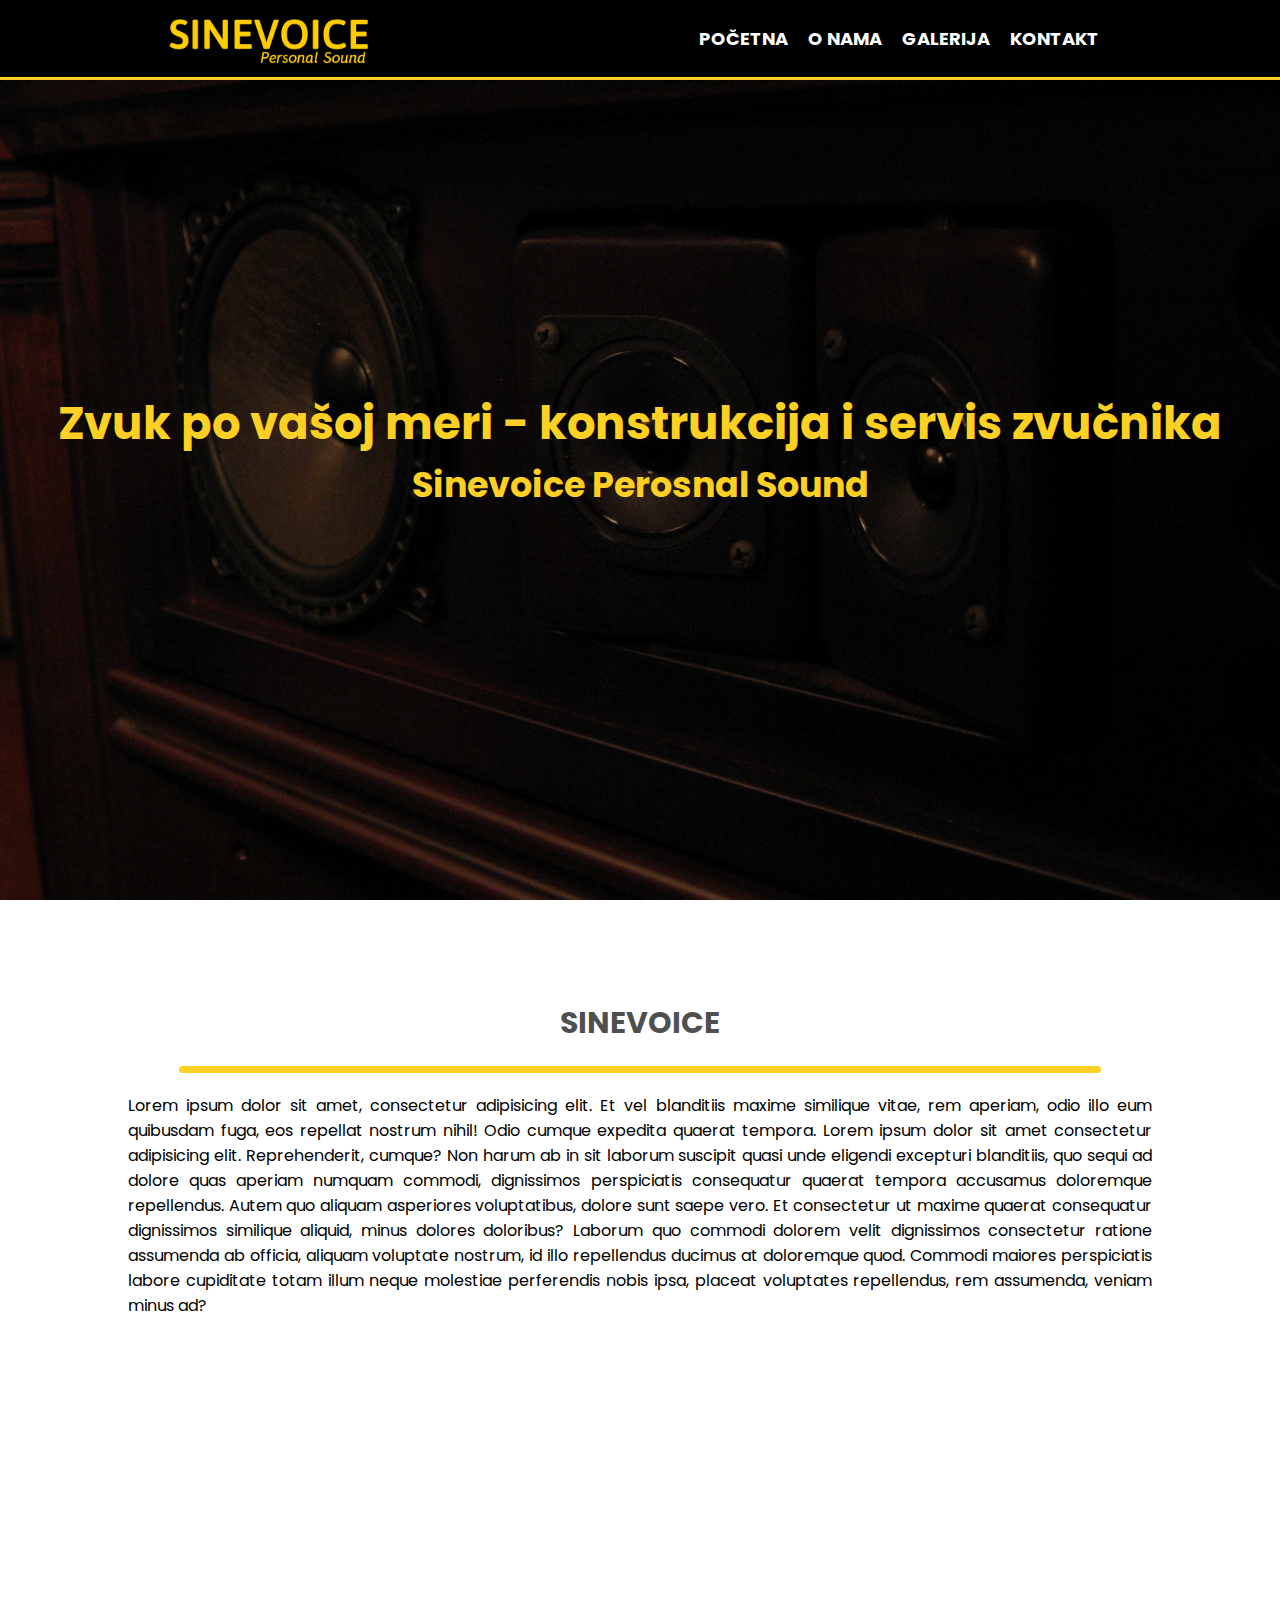
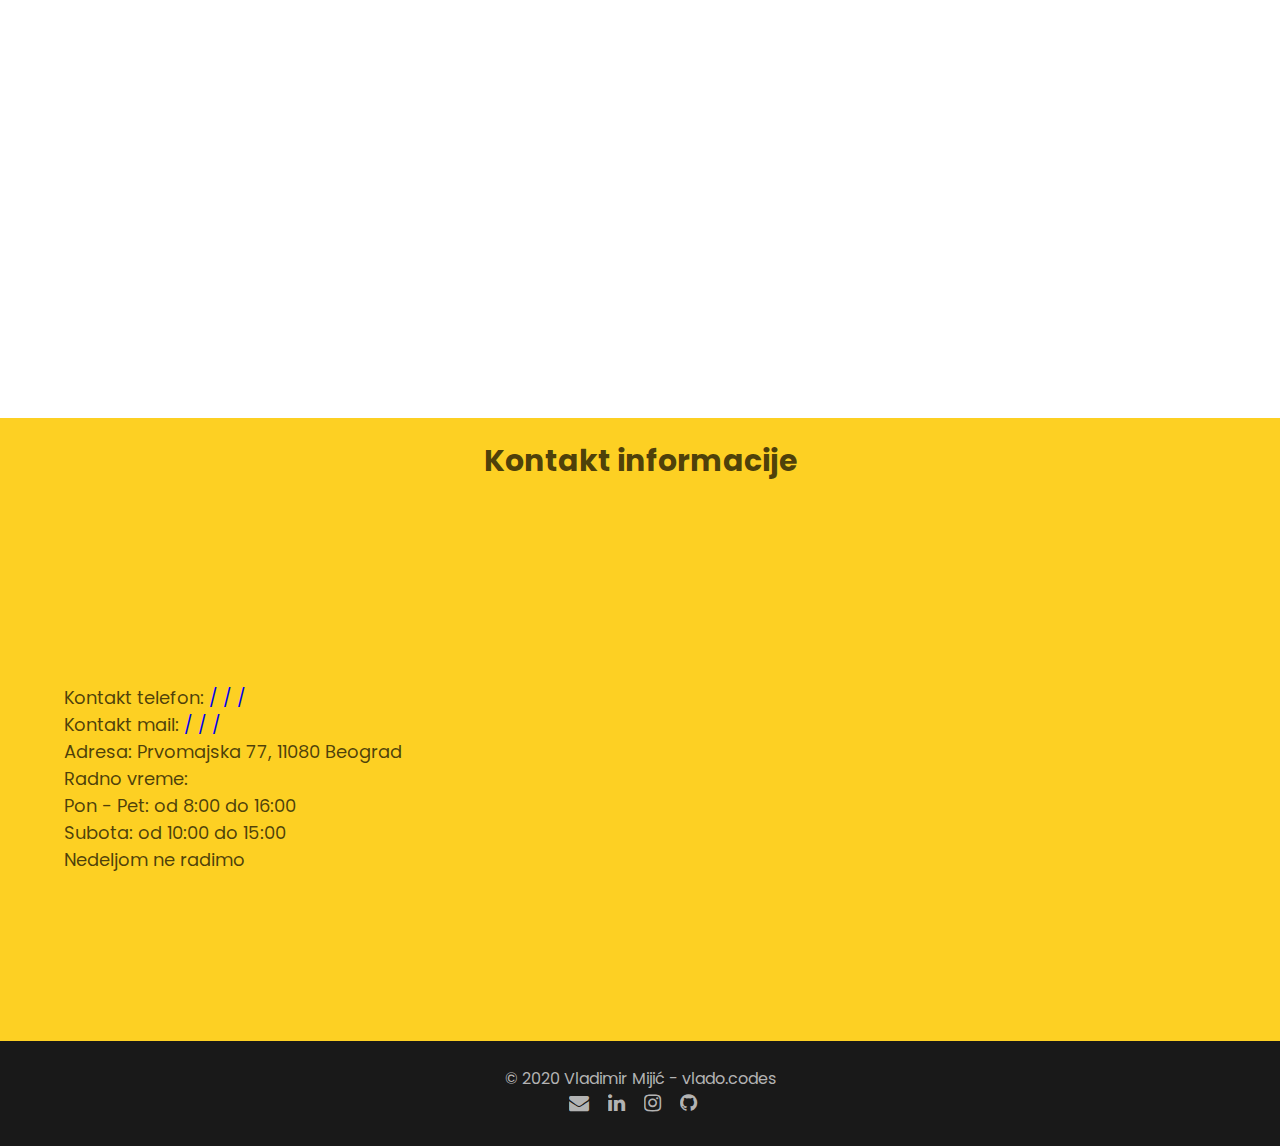
<file: index.html>
<!DOCTYPE html>
<html lang="sr">

<head>
    <!-- Meta data -->
    <meta charset="UTF-8">
    <meta name="viewport" content="width=device-width, initial-scale=1.0">
    <meta name="description" content="">
    <meta name="author" content="Vladimir Mijić">

    <!-- Title and logo -->
    <title>Zvučnici po Vašoj meri - Sinevoice Personal Sound</title>

    <!-- Custom Google Fonts and FA Icons -->
    <link href="https://stackpath.bootstrapcdn.com/font-awesome/4.7.0/css/font-awesome.min.css" rel="stylesheet"
        integrity="sha384-wvfXpqpZZVQGK6TAh5PVlGOfQNHSoD2xbE+QkPxCAFlNEevoEH3Sl0sibVcOQVnN" crossorigin="anonymous">

    <!-- Toggle menu -->
    <script src="https://code.jquery.com/jquery-3.5.0.js"></script>

    <!-- Style Sheet -->
    <link rel="stylesheet" href="css/style.css">
</head>

<body>
    <nav>
        <div class="logo">
            <a href="index.html"><img src="images/sinevoice-logotip.png" alt="Sinevoice Personal Sound logotip"></a>
        </div>
        <ul class="nav-links">
            <li><a href="#showcase">Početna</a></li>
            <li><a href="#about">O nama</a></li>
            <li><a href="gallery.html">Galerija</a></li>
            <li><a href="#contact">Kontakt</a></li>
        </ul>
        <div class="burger-button">
            <div class="line1"></div>
            <div class="line2"></div>
            <div class="line3"></div>
        </div>
    </nav>

    <section id="showcase">
        <div class="message">
            <div class="image"></div>
            <h1>Zvuk po vašoj meri - konstrukcija i servis zvučnika</h1>
            <h2>Sinevoice Perosnal Sound</h2>
        </div>
    </section>

    <section id="about">
        <div class="container">
            <h2>Sinevoice</h2>
            <div class="border"></div>
            <p>Lorem ipsum dolor sit amet, consectetur adipisicing elit. Et vel blanditiis maxime similique vitae, rem
                aperiam, odio illo eum quibusdam fuga, eos repellat nostrum nihil! Odio cumque expedita quaerat tempora.
                Lorem ipsum dolor sit amet consectetur adipisicing elit. Reprehenderit, cumque? Non harum ab in sit
                laborum suscipit quasi unde eligendi excepturi blanditiis, quo sequi ad dolore quas aperiam numquam
                commodi, dignissimos perspiciatis consequatur quaerat tempora accusamus doloremque repellendus. Autem
                quo aliquam asperiores voluptatibus, dolore sunt saepe vero. Et consectetur ut maxime quaerat
                consequatur dignissimos similique aliquid, minus dolores doloribus? Laborum quo commodi dolorem velit
                dignissimos consectetur ratione assumenda ab officia, aliquam voluptate nostrum, id illo repellendus
                ducimus at doloremque quod. Commodi maiores perspiciatis labore cupiditate totam illum neque molestiae
                perferendis nobis ipsa, placeat voluptates repellendus, rem assumenda, veniam minus ad?</p>
            <div class="sinevoice-movie">
                <iframe width="560" height="315" src="https://www.youtube.com/embed/MahQjU2zoiE" frameborder="0"
                    allow="accelerometer; autoplay; encrypted-media; gyroscope; picture-in-picture"
                    allowfullscreen></iframe>
            </div>
        </div>
    </section>

    <section id="contact">
        <div class="container">
            <h2>Kontakt informacije</h2>
            <div class="contact-one">
                <ul>
                    <li>Kontakt telefon: <a href="tel:+">/ / /</a></li>
                    <li>Kontakt mail: <a href="mailto:">/ / /</a></li>
                    <li>Adresa: Prvomajska 77, 11080 Beograd</li>
                    <li>Radno vreme:</li>
                    <li>Pon - Pet: od 8:00 do 16:00</li>
                    <li>Subota: od 10:00 do 15:00</li>
                    <li>Nedeljom ne radimo</li>
                </ul>
            </div>

            <div class="contact-two">
                <iframe
                    src="https://www.google.com/maps/embed?pb=!1m18!1m12!1m3!1d2829.007059870381!2d20.383604615536733!3d44.84178957909843!2m3!1f0!2f0!3f0!3m2!1i1024!2i768!4f13.1!3m3!1m2!1s0x475a65c121215f79%3A0x4bb8405886d8fdac!2sPrvomajska%2077%2C%20Beograd%2011080%2C%20Srbija!5e0!3m2!1sbs!2sba!4v1594014446697!5m2!1sbs!2sba"
                    width="600" height="450" frameborder="0" style="border:0;" allowfullscreen="" aria-hidden="false"
                    tabindex="0"></iframe>
            </div>
        </div>
    </section>

    <footer>
        <div class="footer">
            &copy; 2020 Vladimir Mijić - vlado.codes <br>
            <a href="mailto:vlada.work.and.business@gmail.com"><i class="fa fa-envelope" title="contact me via email"></i></a>

            <a href="https://www.linkedin.com/" target="_blank"><i class="fa fa-linkedin" title="contact me on linkedin"></i></a>

            <a href="https://www.instagram.com/vlado.codes/" target="_blank"><i class="fa fa-instagram"
                    title="instagram profile vlado.codes"></i></a>
            <a href="https://github.com/vladocodes" target="_blank"><i class="fa fa-github" title="visit my github profile"></i></a>
        </div>
    </footer>


    <script src="javascript/main.js"></script>
</body>
</html>
</file>
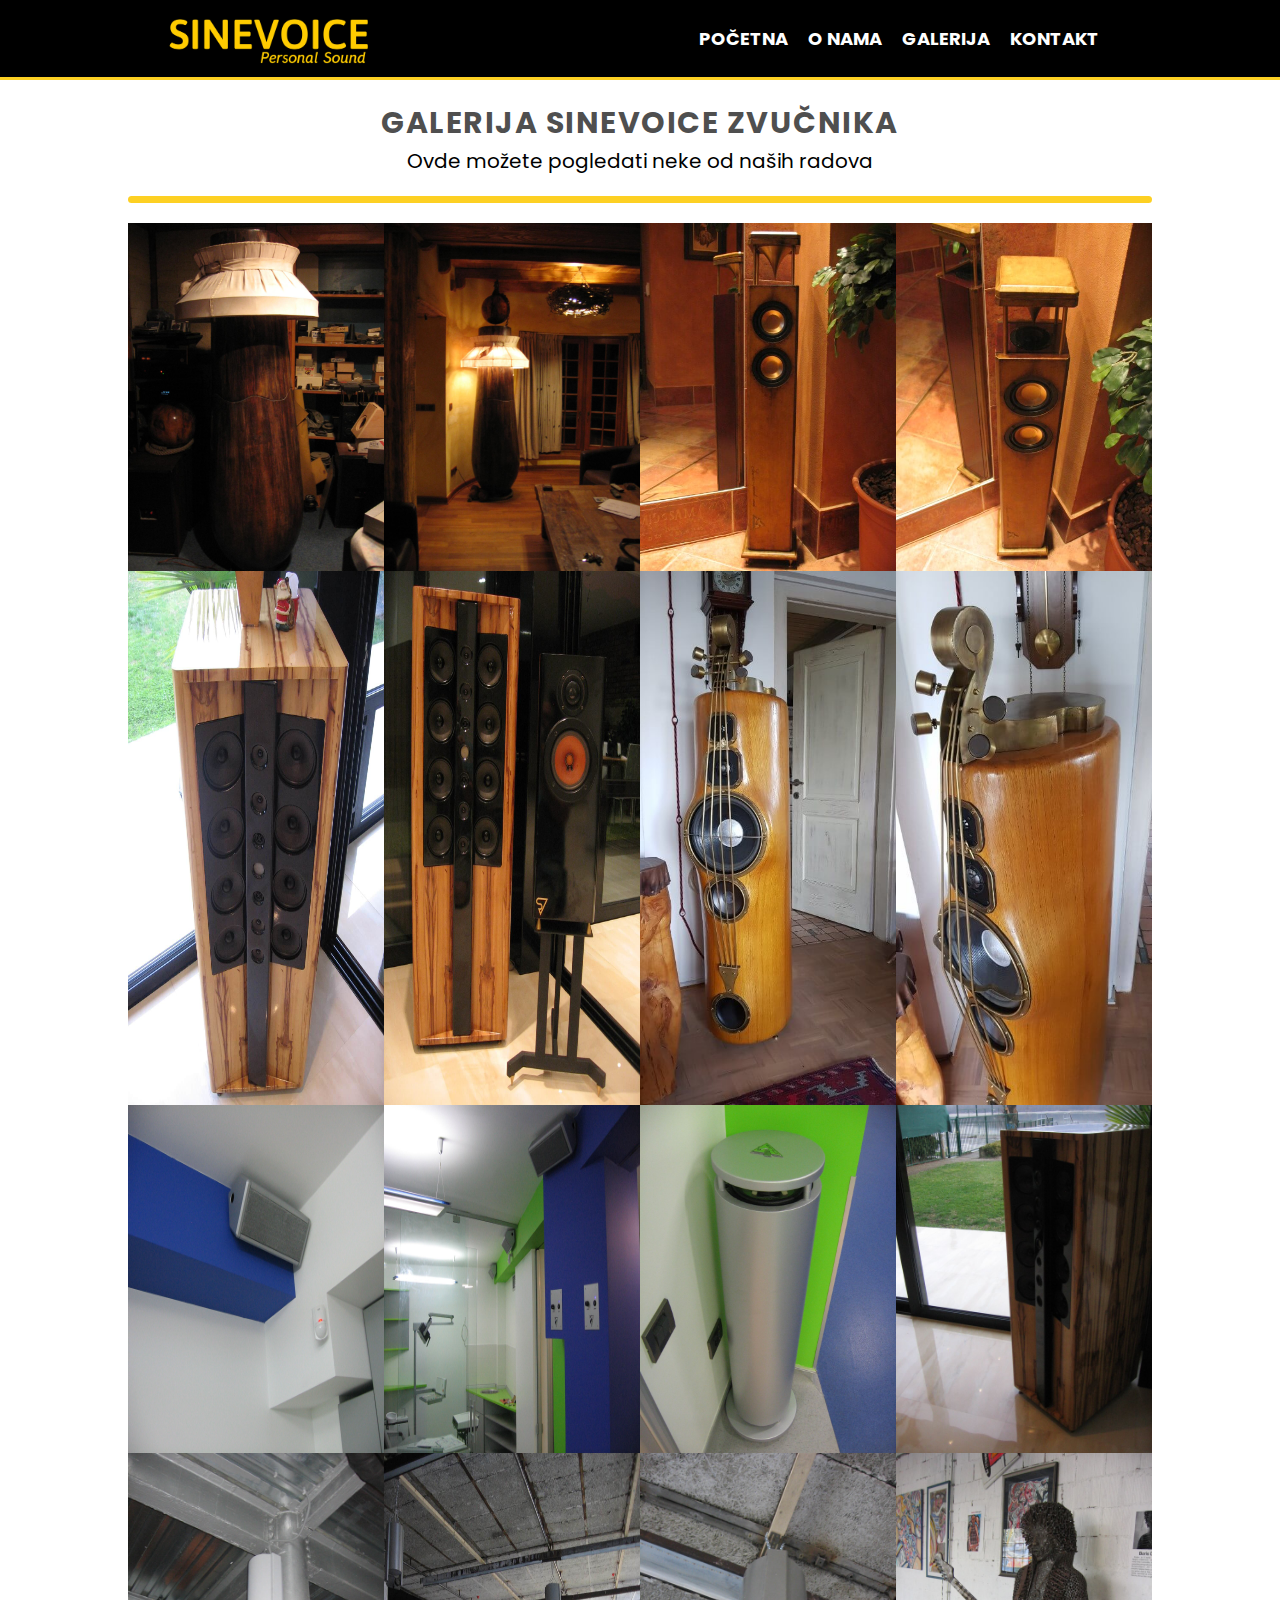
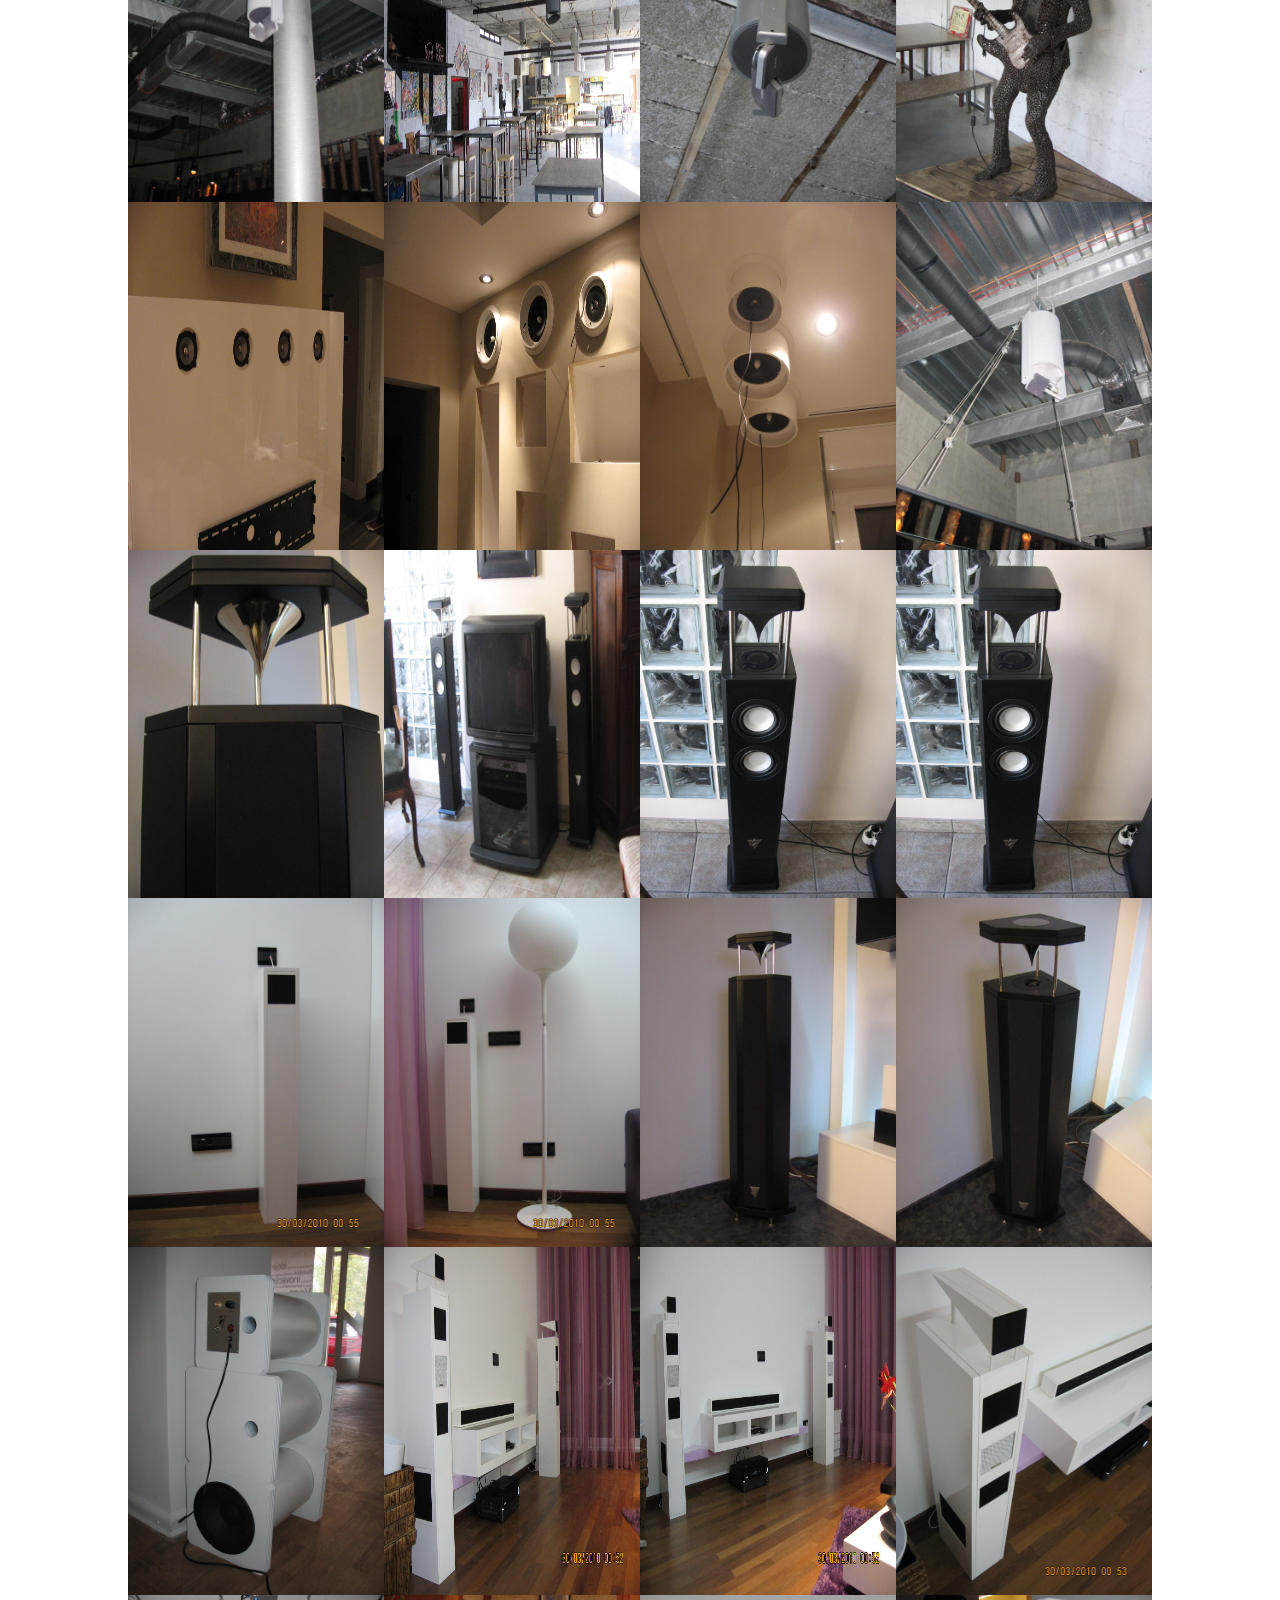
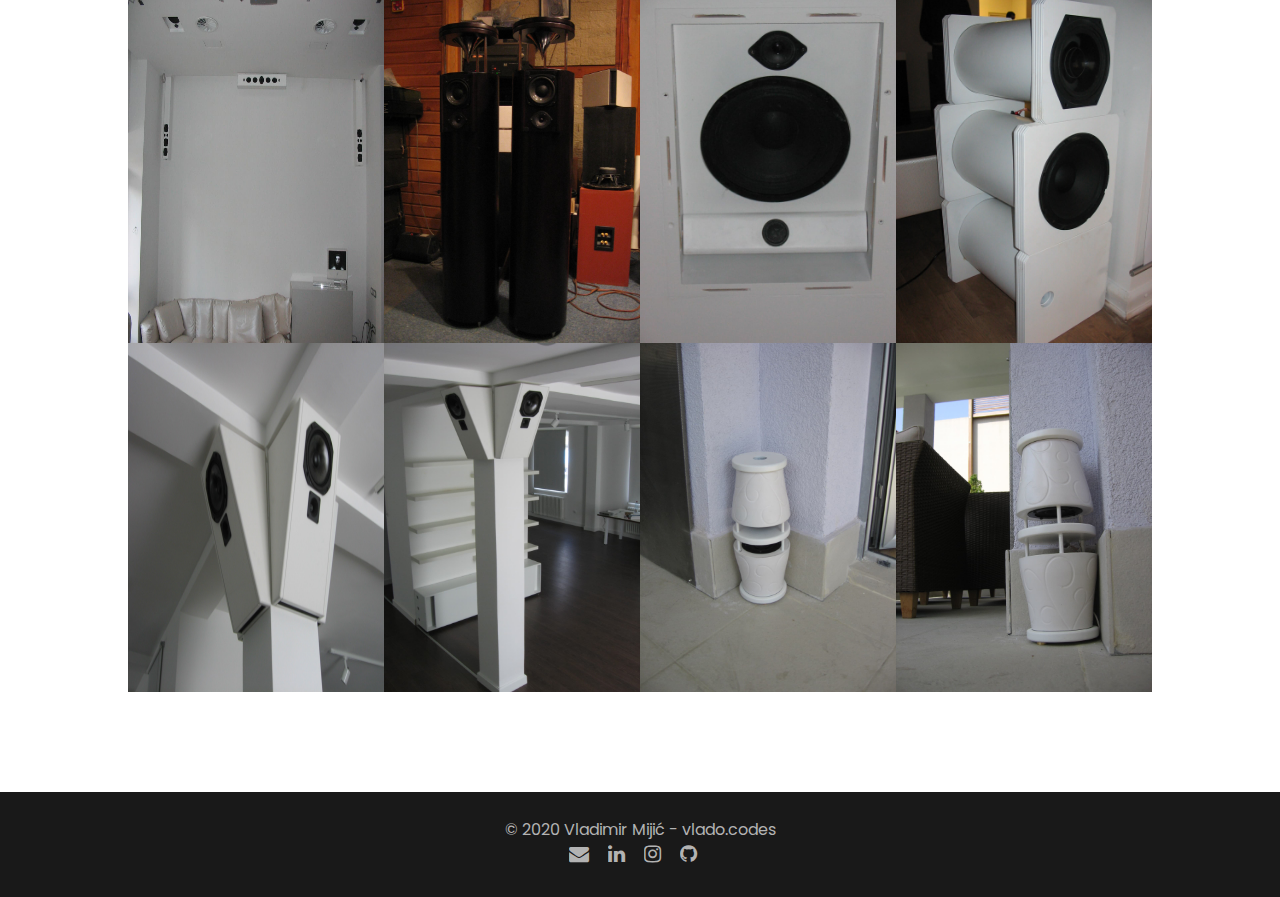
<file: gallery.html>
<!DOCTYPE html>
<html lang="sr">

<head>
    <!-- Meta data -->
    <meta charset="UTF-8">
    <meta name="viewport" content="width=device-width, initial-scale=1.0">
    <meta name="description" content="">
    <meta name="author" content="Vladimir Mijić">

    <!-- Title -->
    <title>Sinevoice Personal Sound - Galerija zvučnika</title>
    
    <!-- Custom Google Fonts and FA Icons -->
    <link href="https://stackpath.bootstrapcdn.com/font-awesome/4.7.0/css/font-awesome.min.css" rel="stylesheet"
        integrity="sha384-wvfXpqpZZVQGK6TAh5PVlGOfQNHSoD2xbE+QkPxCAFlNEevoEH3Sl0sibVcOQVnN" crossorigin="anonymous">

    <!-- Toggle menu -->
    <script src="https://code.jquery.com/jquery-3.5.0.js"></script>

    <!-- Custom Style Sheet -->
    <link rel="stylesheet" href="css/style.css">
</head>

<body>
    <nav>
        <div class="logo">
            <a href="index.html"><img src="images/sinevoice-logotip.png" alt="Sinevoice Personal Sound logotip"></a>
        </div>
        <ul class="nav-links">
            <li><a href="index.html">Početna</a></li>
            <li><a href="index.html#about">O nama</a></li>
            <li><a href="gallery.html">Galerija</a></li>
            <li><a href="index.html#contact">Kontakt</a></li>
        </ul>
        <div class="burger-button">
            <div class="line1"></div>
            <div class="line2"></div>
            <div class="line3"></div>
        </div>
    </nav>

    <section id="gallery">
        <div class="container">
            <div class="inner-width">
                <h1>Galerija Sinevoice zvučnika</h1>
                <p>Ovde možete pogledati neke od naših radova</p>
                <div class="border"></div>
                <div class="gallery">

                    <a href="./images/gallery/1.jpg" class="image">
                        <img src="./images/gallery/1.jpg" alt="">
                    </a>
                    <a href="./images/gallery/2.jpg" class="image">
                        <img src="./images/gallery/2.jpg" alt="">
                    </a>
                    <a href="./images/gallery/3.jpg" class="image">
                        <img src="./images/gallery/3.jpg" alt="">
                    </a>
                    <a href="./images/gallery/4.jpg" class="image">
                        <img src="./images/gallery/4.jpg" alt="">
                    </a>
                    <a href="./images/gallery/5.jpg" class="image">
                        <img src="./images/gallery/5.jpg" alt="">
                    </a>
                    <a href="./images/gallery/6.jpg" class="image">
                        <img src="./images/gallery/40.jpg" alt="">
                    </a>
                    <a href="./images/gallery/7.jpg" class="image">
                        <img src="./images/gallery/7.jpg" alt="">
                    </a>
                    <a href="./images/gallery/8.jpg" class="image">
                        <img src="./images/gallery/8.jpg" alt="">
                    </a>
                    <a href="./images/gallery/9.jpg" class="image">
                        <img src="./images/gallery/9.jpg" alt="">
                    </a>
                    <a href="./images/gallery/10.jpg" class="image">
                        <img src="./images/gallery/10.jpg" alt="">
                    </a>
                    <a href="./images/gallery/11.jpg" class="image">
                        <img src="./images/gallery/11.jpg" alt="">
                    </a>
                    <a href="./images/gallery/12.jpg" class="image">
                        <img src="./images/gallery/12.jpg" alt="">
                    </a>
                    <a href="./images/gallery/13.jpg" class="image">
                        <img src="./images/gallery/13.jpg" alt="">
                    </a>
                    <a href="./images/gallery/14.jpg" class="image">
                        <img src="./images/gallery/14.jpg" alt="">
                    </a>
                    <a href="./images/gallery/15.jpg" class="image">
                        <img src="./images/gallery/15.jpg" alt="">
                    </a>
                    <a href="./images/gallery/16.jpg" class="image">
                        <img src="./images/gallery/16.jpg" alt="">
                    </a>
                    <a href="./images/gallery/17.jpg" class="image">
                        <img src="./images/gallery/17.jpg" alt="">
                    </a>
                    <a href="./images/gallery/18.jpg" class="image">
                        <img src="./images/gallery/18.jpg" alt="">
                    </a>
                    <a href="./images/gallery/19.jpg" class="image">
                        <img src="./images/gallery/19.jpg" alt="">
                    </a>
                    <a href="./images/gallery/19.jpg" class="image">
                        <img src="./images/gallery/19.jpg" alt="">
                    </a>
                    <a href="./images/gallery/20.jpg" class="image">
                        <img src="./images/gallery/20.jpg" alt="">
                    </a>
                    <a href="./images/gallery/21.jpg" class="image">
                        <img src="./images/gallery/21.jpg" alt="">
                    </a>
                    <a href="./images/gallery/22.jpg" class="image">
                        <img src="./images/gallery/22.jpg" alt="">
                    </a>
                    <a href="./images/gallery/23.jpg" class="image">
                        <img src="./images/gallery/23.jpg" alt="">
                    </a>
                    <a href="./images/gallery/24.jpg" class="image">
                        <img src="./images/gallery/24.jpg" alt="">
                    </a>
                    <a href="./images/gallery/25.jpg" class="image">
                        <img src="./images/gallery/25.jpg" alt="">
                    </a>
                    <a href="./images/gallery/26.jpg" class="image">
                        <img src="./images/gallery/26.jpg" alt="">
                    </a>
                    <a href="./images/gallery/27.jpg" class="image">
                        <img src="./images/gallery/27.jpg" alt="">
                    </a>
                    <a href="./images/gallery/28.jpg" class="image">
                        <img src="./images/gallery/28.jpg" alt="">
                    </a>
                    <a href="./images/gallery/29.jpg" class="image">
                        <img src="./images/gallery/29.jpg" alt="">
                    </a>
                    <a href="./images/gallery/30.jpg" class="image">
                        <img src="./images/gallery/30.jpg" alt="">
                    </a>
                    <a href="./images/gallery/31.jpg" class="image">
                        <img src="./images/gallery/31.jpg" alt="">
                    </a>
                    <a href="./images/gallery/32.jpg" class="image">
                        <img src="./images/gallery/32.jpg" alt="">
                    </a>
                    <a href="./images/gallery/33.jpg" class="image">
                        <img src="./images/gallery/33.jpg" alt="">
                    </a>
                    <a href="./images/gallery/34.jpg" class="image">
                        <img src="./images/gallery/34.jpg" alt="">
                    </a>
                    <a href="./images/gallery/35.jpg" class="image">
                        <img src="./images/gallery/35.jpg" alt="">
                    </a>
                    <a href="./images/gallery/36.jpg" class="image">
                        <img src="./images/gallery/36.jpg" alt="">
                    </a>
                    <a href="./images/gallery/37.jpg" class="image">
                        <img src="./images/gallery/37.jpg" alt="">
                    </a>
                    <a href="./images/gallery/38.jpg" class="image">
                        <img src="./images/gallery/38.jpg" alt="">
                    </a>
                    <a href="./images/gallery/39.jpg" class="image">
                        <img src="./images/gallery/39.jpg" alt="">
                    </a>
                </div>
            </div>
        </div>
    </section>

    <footer>
        <div class="footer">
            &copy; 2020 Vladimir Mijić - vlado.codes <br>
            <a href="mailto:vlada.work.and.business@gmail.com"><i class="fa fa-envelope" title="contact me via email"></i></a>

            <a href="https://www.linkedin.com/" target="_blank"><i class="fa fa-linkedin" title="contact me on linkedin"></i></a>

            <a href="https://www.instagram.com/vlado.codes/" target="_blank"><i class="fa fa-instagram"
                    title="instagram profile vlado.codes"></i></a>
            <a href="https://github.com/vladocodes" target="_blank"><i class="fa fa-github" title="visit my github profile"></i></a>
        </div>
    </footer>

    <script src="javascript/main.js"></script>
</body>
</html>
</file>
<file: css/style.css>
/* FONTS */
@import url('https://fonts.googleapis.com/css2?family=Poppins:wght@400;500;700&display=swap');

* {
  margin: 0;
  padding: 0;
  overflow-x: hidden; 
  list-style: none;
  text-decoration: none;
  box-sizing: border-box;
  scroll-behavior: smooth;
  font-family: "Poppins", sans-serif;
}
:root {
  --fw-normal: 400;
  --fw-bold: 700;

  --clr-white: #ffffff;
  --clr-yellow: #FDD023;
  --clr-black: #000000;
}
html {
  scrollbar-color: var(--clr-yellow) var(--clr-black);
  scrollbar-width: thin; 
}
::-webkit-scrollbar {
  background: var(--clr-black);
  width: 10px;
}
::-webkit-scrollbar-thumb {
  background: var(--clr-yellow);
  border-radius: 100vw;
}

nav {
  display: flex;
  position: fixed;
  width: 100%;
  top: 0;
  min-width: 8vh;
  z-index: 9999;
  justify-content: space-around;
  align-items: center;
  background-color: var(--clr-black);
  border-bottom: var(--clr-yellow) 3px solid;
}
nav .logo img { 
  height: 70px;
  cursor: pointer;
}
.nav-links {
  display: flex;
  justify-content: space-around;
}
.nav-links a {
  margin-right: 20px;
  font-weight: var(--fw-bold);
  font-size: 18px;
  text-transform: uppercase;
  color: var(--clr-white);
}
.nav-links a:hover {
  color: var(--clr-yellow);
}
.burger-button {
  display: none;
}
.burger-button div {
  width: 25px;
  height: 3px;
  margin: 5px;
  background-color: var(--clr-yellow);
  transition: all 0.3s ease;
}

@media screen and (max-width: 768px) {
  .burger-button {
    display: block;
    cursor: pointer;
  }
  .nav-links {
    display: flex;
    position: fixed;
    right: 0px;
    top: 6vh;
    width: 50%;
    height: 100vh;
    background-color: rgba(0, 0, 0, 0.9);
    flex-direction: column;
    align-items: center;
    transform: translateX(100%);
    transition: transform 0.5s ease-in;
  }
  .nav-links li {
    opacity: 0;
  }
  .nav-active {
    transform: translateX(0%);
  }

  @keyframes navLinkFade {
    from {
      opacity: 0;
      transform: translateX(50px);
    }
    to {
      opacity: 1;
      transform: translateX(0);
    }
  }
  .toggle .line1 {
    transform: rotate(-45deg) translate(-5px, 6px);
  }
  .toggle .line2 {
    opacity: 0;
  }
  .toggle .line3 {
    transform: rotate(45deg) translate(-5px, -6px);
  }
}

.container {
  width: 90%;
  margin: auto;
}
#showcase {
  height: 100vh;
  box-shadow: inset 0 0 0 1000px rgba(0, 0, 0, .3);
}
#showcase .message {
  color: var(--clr-yellow);
  text-align: center;
  position: absolute;
  top: 50%;
  left: 50%;
  margin-right: -50%;
  transform: translate(-50%, -50%);
}
#showcase h1 {
  font-size: 45px;
}
#showcase h2 {
  font-size: 35px;
  font-weight: var(--fw-bold);
}
#about {
  margin: 20px 0 100px 0;
  padding-top: 80px;
  text-align: justify;
}
#about h2 {
  font-weight: var(--fw-bold);
  font-size: 30px;
  text-transform: uppercase;
  text-align: center;
  color: rgba(0, 0, 0, 0.7);;
}
.border {
  width: auto;
  height: 7px;
  background: var(--clr-yellow);
  margin: 20px auto;
  border-radius: 15px;
}
#about .border {
  width: 90%;
}
.sinevoice-movie iframe {
  display: block;
  padding-top: 50px;
  margin: 0 auto;
  width: 80%;
  height: 600px;
}
#contact {
  background: var(--clr-yellow);
  color: rgba(0, 0, 0, 0.7);
}
#contact h2 {
  padding-top: 10px;
  text-align: center;
}
#contact .container {
  width: 100%;
}

footer {
  padding: 25px;
  background-color: rgba(0, 0, 0, 0.9);
  font-size: 16px;
  text-align: center;
  color: rgb(179, 179, 179);
}
footer a {
  color: rgb(179, 179, 179);
  font-size: 20px;
  letter-spacing: 15px;
}
footer a:hover {
  color:var(--clr-white);
}

/* GALLERY */
#gallery {
  width: 100%;
  padding: 100px 0;
}
#gallery h1 {
  font-weight: var(--fw-bold);
  font-size: 30px;
  letter-spacing: 1.5px;
  text-transform: uppercase;
  text-align: center;
  color: rgba(0, 0, 0, 0.7);
}
#gallery p {
  text-align: center;
  font-size: 20px;
}
.inner-width {
  width: 100%;
  max-width: 1200px;
  margin: auto;
  padding-top: 0 20px;
}
.gallery {
  display: flex;
  flex-wrap: wrap-reverse;
  justify-content: center;
}
.image {
  flex: 25%;
  overflow: hidden;
  cursor: pointer;
}
.image img {
  width: 100%;
  height: 100%;
  transition: 0.6s;
}
.image:hover img {
  transform: scale(1.5);
}

/* DESKTOP */
@media (min-width: 1025px) {
  .container {
    width: 80%;
  }
  #showcase {
    background: url("../images/sinevoice-zvucnici.jpg");
    background-size: cover;
  }
  #contact h2 {
    font-size: 30px;
    padding-top: 20px;
  }
  .contact-one {
    float: left;
    font-size: 18px;
    margin-top: 200px;
  }
  .contact-two {
    float: right;
    width: auto;
    margin: 50px 0 50px 0;
  }
  #contact .container {
    width: 90%;
  }
}

/* TABLET*/
@media (min-width: 480px) and (max-width: 1025px) {
  nav .logo img {
    height: 55px;
  }
  .nav-links a {
    font-size: 16px;
  }
  #showcase {
    background: url("../images/sinevoice-personal-sound-zvucnik.jpg");
    background-size: cover;
  }
  #showcase h1 {
    font-size: 30px;
  }
  #showcase h2 {
    font-size: 20px;
  }
  #about iframe {
    width: 100%;
    height: 400px;
    padding-top: 30px;
  }
  #contact h2 {
    font-size: 22px;
  }
  .contact-one {
    font-size: 16px;
    margin: 10px;
  }
  .contact-two iframe {
    width: 100%;
    height: 350px;
  }
  footer {
    padding: 20px;
  }
  footer a {
    font-size: 18px;
    letter-spacing: 20px;
  }
  #gallery .image {
    flex: 50%;
  }
  #gallery h1 {
    font-size: 25px;
  }
  #gallery p {
    font-size: 18px;
  }
}

/* MOBILE */
@media (max-width: 480px) {
  nav .logo img {
    height: 45px;
  }
  .nav-links a {
    font-size: 14px;
  }
  #showcase {
    background-image: url("../images/sinevoice-personal-sound-zvucnici.jpg");
    background-size: cover;
  }
  #showcase h1 {
    font-size: 28px;
  }
  #showcase h2 {
    font-size: 18px;
  }
  #about {
    margin: 50px 0 50px 0;
  }
  #about h2 {
    font-size: 22px;
  }
  #about iframe {
    width: 100%;
    height: 200px;
    padding-top: 30px;
  }
  #contact h2 {
    font-size: 18px;
  }
  .contact-one {
    font-size: 14px;
    margin: 10px;
  }
  .contact-two iframe {
    width: 100%;
    height: 100%;
  }
  footer {
    padding: 20px;
    font-size: 14px;
  }
  footer a {
    font-size: 15px;
    letter-spacing: 10px;
  }
  #gallery .image {
    flex: 100%;
  }
  #gallery h1 {
    font-size: 18px;
  }
  #gallery p {
    font-size: 14px;
  }
}
</file>
